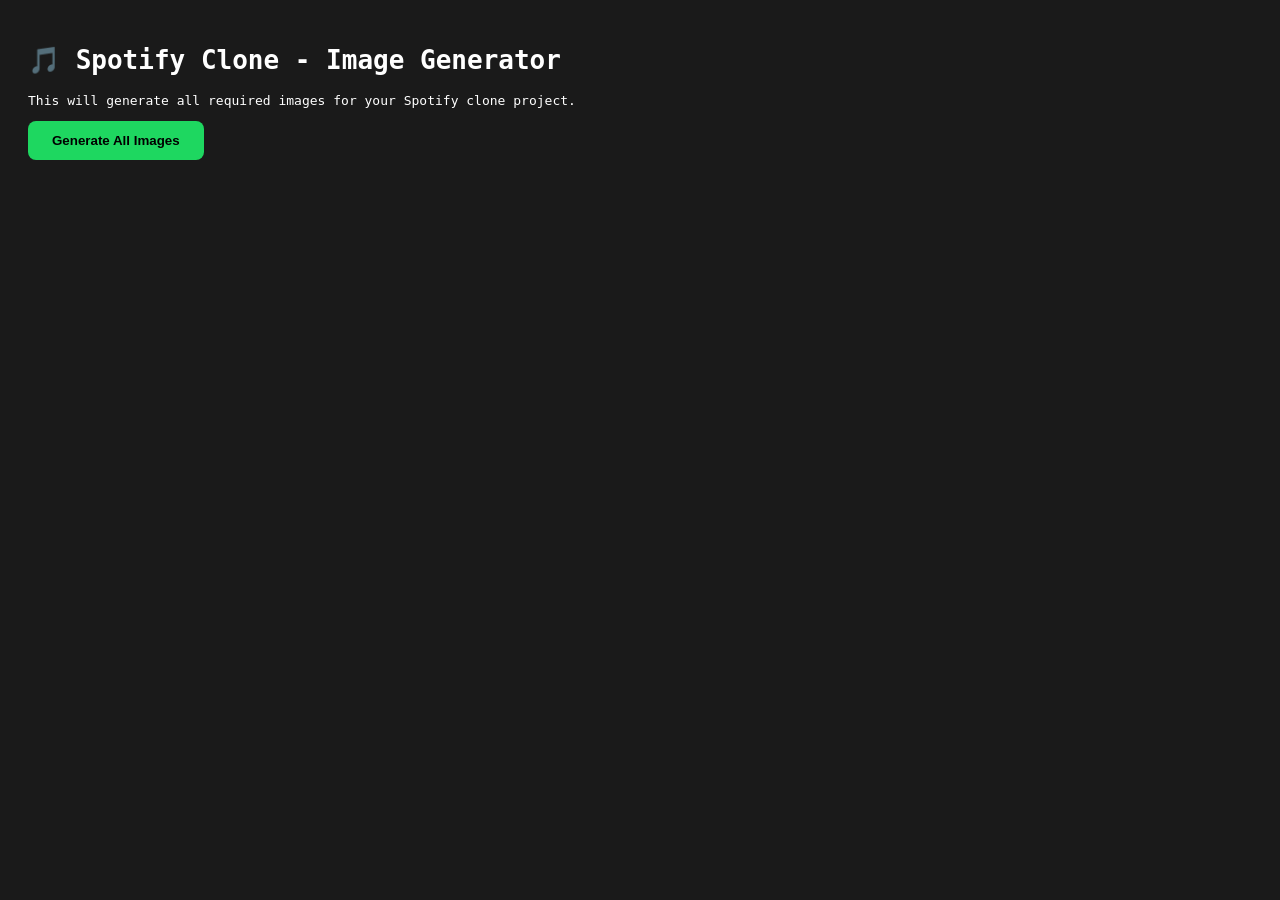
<file: images.html>
<!DOCTYPE html>
<html lang="en">
<head>
    <meta charset="UTF-8">
    <title>Generate Spotify Clone Images</title>
    <style>
        body {
            font-family: monospace;
            padding: 20px;
            background: #1a1a1a;
            color: #fff;
        }
        .success {
            color: #1ed760;
        }
        .error {
            color: #ff4444;
        }
    </style>
</head>
<body>
    <h1>🎵 Spotify Clone - Image Generator</h1>
    <p>This will generate all required images for your Spotify clone project.</p>
    <button onclick="generateImages()" style="background:#1ed760; color:#000; padding:12px 24px; border:none; border-radius:8px; cursor:pointer; font-weight:bold;">
        Generate All Images
    </button>
    <div id="output"></div>

    <script>
        function generateImages() {
            const output = document.getElementById('output');
            output.innerHTML = '<p>Generating images...</p>';
            
            // Create canvas and generate images
            const images = [
                { name: 'logo.png', size: 200, bg: '#1ed760', icon: '🎵', text: 'SPOTIFY' },
                { name: 'default-cover.jpg', size: 300, bg: '#2a2a2a', icon: '🎧', text: 'MUSIC' },
                { name: 'album-1.jpg', size: 400, bg: '#ff6b6b', icon: '✨', text: 'BLINDING LIGHTS' },
                { name: 'album-2.jpg', size: 400, bg: '#4ecdc4', icon: '💫', text: 'LEVITATING' },
                { name: 'album-3.jpg', size: 400, bg: '#45b7d1', icon: '🌟', text: 'STAY' },
                { name: 'album-4.jpg', size: 400, bg: '#96ceb4', icon: '🎸', text: 'AS IT WAS' },
                { name: 'album-5.jpg', size: 400, bg: '#f4d03f', icon: '🌸', text: 'FLOWERS' },
                { name: 'album-6.jpg', size: 400, bg: '#e67e22', icon: '🌞', text: 'CRUEL SUMMER' }
            ];
            
            images.forEach(img => {
                const canvas = document.createElement('canvas');
                canvas.width = img.size;
                canvas.height = img.size;
                const ctx = canvas.getContext('2d');
                
                // Background
                ctx.fillStyle = img.bg;
                ctx.fillRect(0, 0, img.size, img.size);
                
                // Gradient overlay
                const gradient = ctx.createLinearGradient(0, 0, img.size, img.size);
                gradient.addColorStop(0, 'rgba(0,0,0,0.2)');
                gradient.addColorStop(1, 'rgba(0,0,0,0.4)');
                ctx.fillStyle = gradient;
                ctx.fillRect(0, 0, img.size, img.size);
                
                // Draw icon/emoji
                ctx.font = `${img.size * 0.3}px Arial`;
                ctx.fillStyle = '#ffffff';
                ctx.textAlign = 'center';
                ctx.textBaseline = 'middle';
                ctx.fillText(img.icon, img.size/2, img.size/2 - 20);
                
                // Draw text
                ctx.font = `bold ${img.size * 0.08}px Arial`;
                ctx.fillStyle = '#ffffff';
                ctx.fillText(img.text, img.size/2, img.size/2 + 60);
                
                // Add circle pattern
                ctx.beginPath();
                ctx.arc(img.size - 30, img.size - 30, 40, 0, 2 * Math.PI);
                ctx.fillStyle = 'rgba(255,255,255,0.1)';
                ctx.fill();
                
                // Download the image
                const link = document.createElement('a');
                link.download = img.name;
                link.href = canvas.toDataURL('image/png');
                link.click();
                
                output.innerHTML += `<p class="success">✅ Generated: ${img.name}</p>`;
            });
            
            output.innerHTML += '<p class="success">✨ All images generated! Check your downloads folder.</p>';
            output.innerHTML += '<p>📁 Move these images to: <strong>assets/images/</strong> folder</p>';
        }
    </script>
</body>
</html>
</file>
